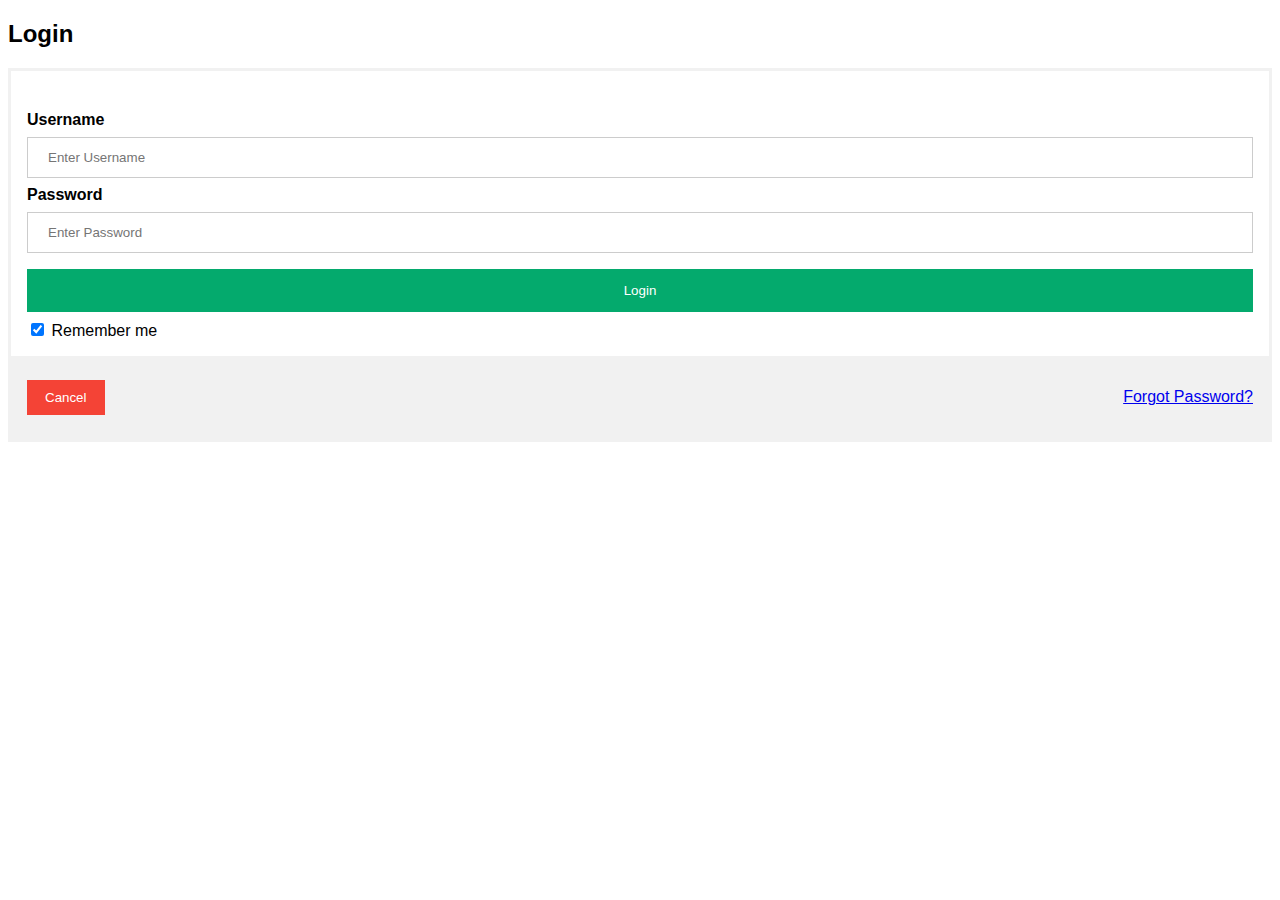
<file: FDS/templates/login.html>
<!DOCTYPE html>
<html>
<head>
<meta name="viewport" content="width=device-width, initial-scale=1">
<style>
body {font-family: Arial, Helvetica, sans-serif;}
form {border: 3px solid #f1f1f1;}

input[type=text], input[type=password] {
  width: 100%;
  padding: 12px 20px;
  margin: 8px 0;
  display: inline-block;
  border: 1px solid #ccc;
  box-sizing: border-box;
}

button {
  background-color: #04AA6D;
  color: white;
  padding: 14px 20px;
  margin: 8px 0;
  border: none;
  cursor: pointer;
  width: 100%;
}

button:hover {
  opacity: 0.8;
}

.cancelbtn {
  width: auto;
  padding: 10px 18px;
  background-color: #f44336;
}

.imgcontainer {
  text-align: center;
  margin: 24px 0 12px 0;
}

img.avatar {
  width: 40%;
  border-radius: 50%;
}

.container {
  padding: 16px;
}

span.psw {
  float: right;
  padding-top: 16px;
}

/* Change styles for span and cancel button on extra small screens */
@media screen and (max-width: 300px) {
  span.psw {
     display: block;
     float: none;
  }
  .cancelbtn {
     width: 100%;
  }
}
</style>
</head>
<body>

<h2>Login </h2>

<form action="http://localhost:5000/onsubmit" method="post">
  <div class="imgcontainer">

  </div>

  <div class="container">
    <label for="uname"><b>Username</b></label>
    <input type="text" placeholder="Enter Username" name="uname" required>

    <label for="psw"><b>Password</b></label>
    <input type="password" placeholder="Enter Password" name="psw" required>

    <button type="submit">Login</button>

    <label>
      <input type="checkbox" checked="not checked" name="remember"> Remember me
    </label>
  </div>

  <div class="container" style="background-color:#f1f1f1">
    <button type="button" class="cancelbtn">Cancel</button>
    <span class="psw"><a href="#">Forgot Password?</a></span>
  </div>
</form>

</body>
</html>
</file>
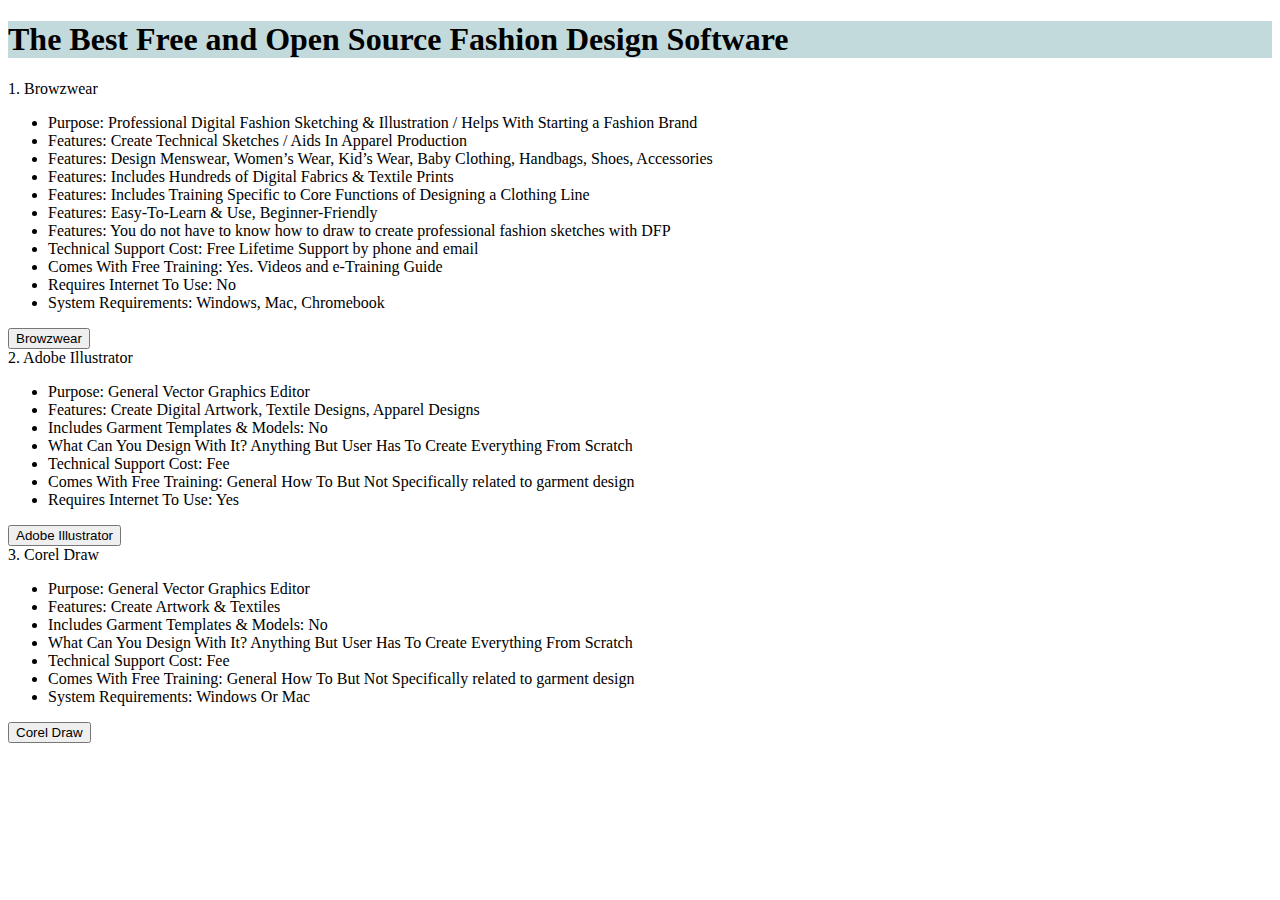
<file: FDS/templates/softwares.html>
<!DOCTYPE html>
<html lang="en">
<head>
    <meta charset="UTF-8">

</head>
<body>
<h1 style="background-color:rgb(194, 218, 219)";>The Best  Free and Open Source Fashion Design Software</h1>
<div> 1. Browzwear
<ul>
  <li>Purpose: Professional Digital Fashion Sketching & Illustration / Helps With Starting a Fashion Brand</li>
<li>Features: Create Technical Sketches / Aids In Apparel Production</li>
<li>Features: Design Menswear, Women’s Wear, Kid’s Wear, Baby Clothing, Handbags, Shoes, Accessories</li>
<li>Features: Includes Hundreds of Digital Fabrics & Textile Prints</li>
<li>Features: Includes Training Specific to Core Functions of Designing a Clothing Line</li>
<li>Features: Easy-To-Learn & Use, Beginner-Friendly</li>
<li>Features: You do not have to know how to draw to create professional fashion sketches with DFP</li>
<li>Technical Support Cost: Free Lifetime Support by phone and email</li>
<li>Comes With Free Training: Yes. Videos and e-Training Guide</li>
<li>Requires Internet To Use: No</li>
<li>System Requirements: Windows, Mac, Chromebook</li>
</ul>
   <button class="Browzwear"
    onclick="window.location.href = 'https://browzwear.com';">
        Browzwear
    </button>
</div>
<div>2. Adobe Illustrator
<ul>
  <li>Purpose: General Vector Graphics Editor</li>
<li>Features: Create Digital Artwork, Textile Designs, Apparel Designs</li>
<li>Includes Garment Templates & Models: No</li>
<li>What Can You Design With It? Anything But User Has To Create Everything From Scratch</li>
<li>Technical Support Cost: Fee</li>
<li>Comes With Free Training: General How To But Not Specifically related to garment design</li>
<li>Requires Internet To Use: Yes</li>
</ul>
     <button class="Digital Fashion Pro"
    onclick="window.location.href = 'https://www.adobe.com/products/illustrator.html';">
        Adobe Illustrator
    </button>
</div>
<div>3. Corel Draw
<ul>
    <li>Purpose: General Vector Graphics Editor</li>
<li>Features: Create Artwork & Textiles</li>
<li>Includes Garment Templates & Models: No</li>
<li>What Can You Design With It? Anything But User Has To Create Everything From Scratch</li>
<li>Technical Support Cost: Fee</li>
<li>Comes With Free Training: General How To But Not Specifically related to garment design</li>
<li>System Requirements: Windows Or Mac
</li></ul>
    <button class="Corel Draw"
    onclick="window.location.href = 'https://www.coreldraw.com;">
        Corel Draw
    </button>
</div>
</body>
</html>
</file>
